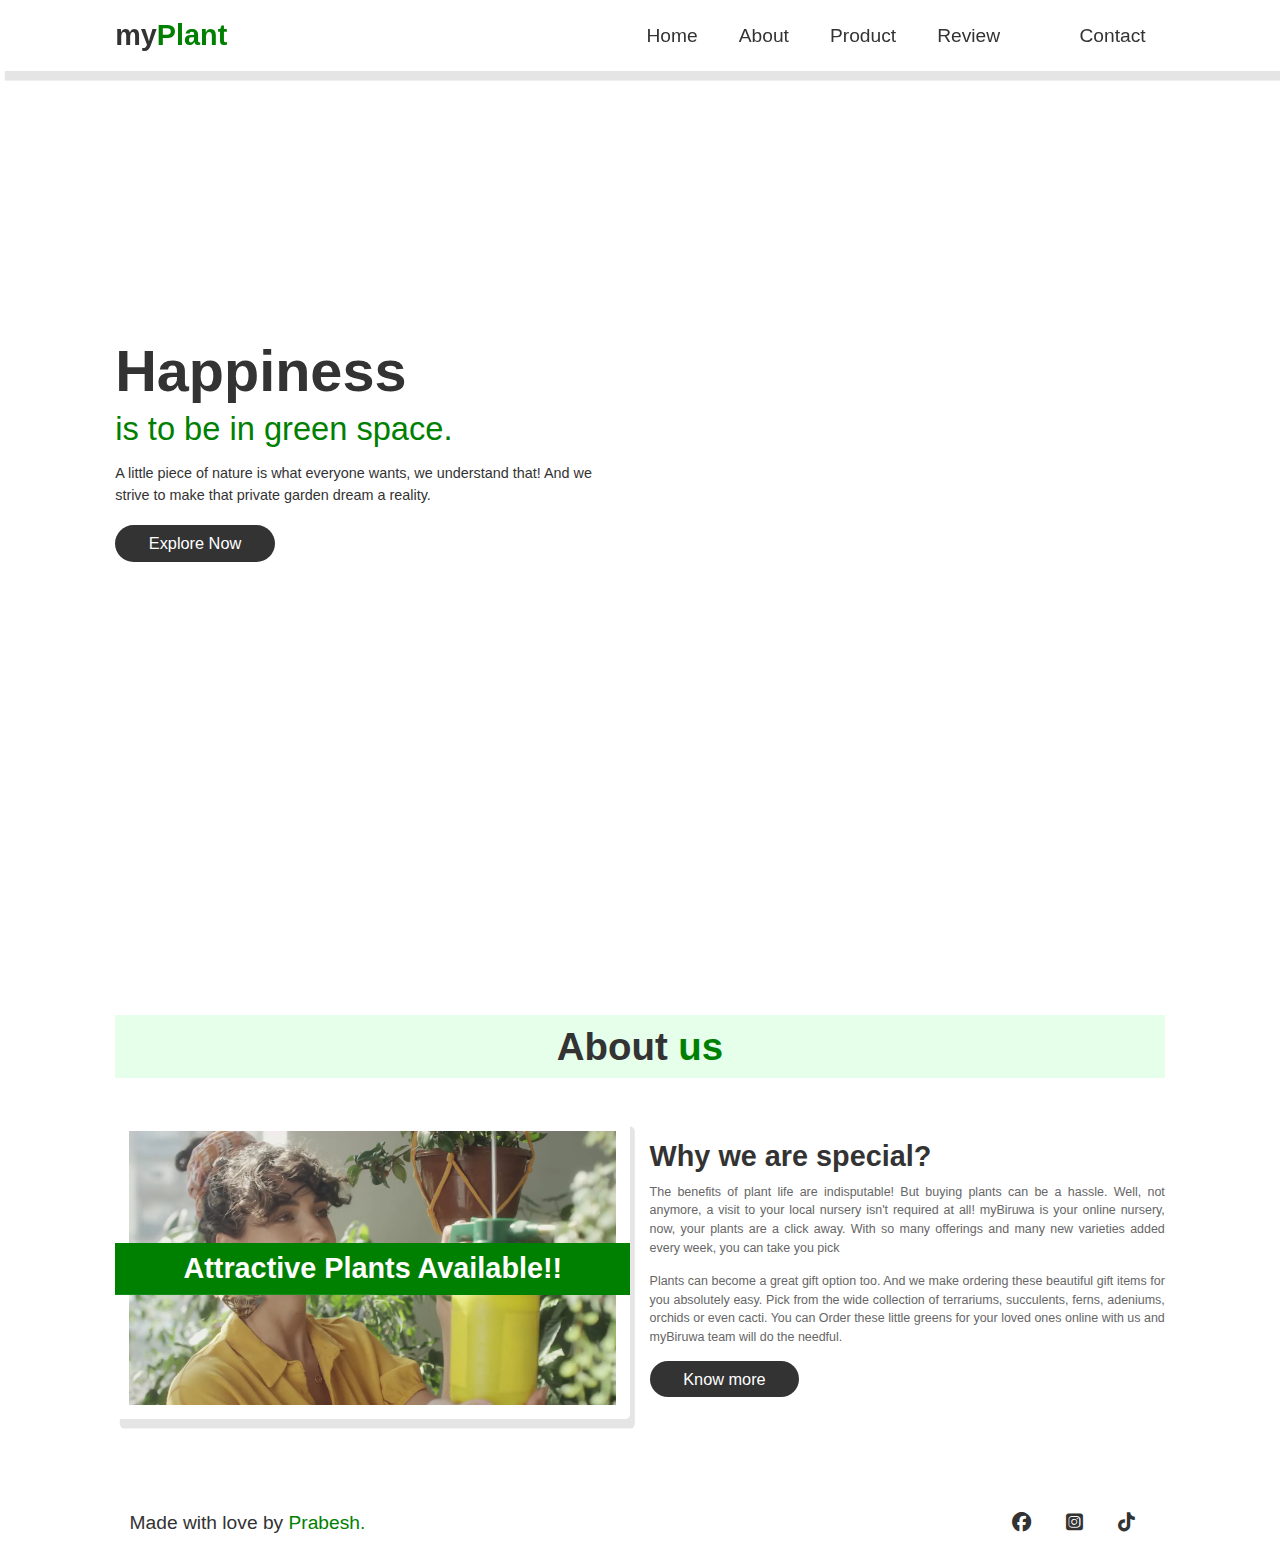
<file: index.html>
<!DOCTYPE html>
<html lang="en">

<head>
    <meta charset="UTF-8">
    <meta http-equiv="X-UA-Compatible" content="IE=edge">
    <meta name="viewport" content="width=device-width, initial-scale=1.0">
    <link rel="stylesheet" href="https://cdnjs.cloudflare.com/ajax/libs/font-awesome/6.2.1/css/all.min.css"/> 
   <title>myPlant</title>
    <link rel="stylesheet" href="./style.css">
</head>

<body>
    <!-- header part suru bhoo  -->

    <header>
            <!-- for mobile -->
    <input type="checkbox" name="" id="option">
    <label for="option" class="fas fa-bars"></label>

        <a href="#" class="logo">my<span>Plant</span></a>
        <nav class="navbar">
            <a href="./index.html">home</a>
            <a href="./about.html">about</a>
            <a href="./products.html">product</a>
            <a href="./review.html">review</a>
            <a href="./faq.html"></a>
            <a href="./contact.html">contact</a>
        </nav>
    </header>
    <!-- heading ends, home starts -->
    <section class="home" id="home">
        <div class="disc">
            <h3>Happiness</h3>
            <span>is to be in green space.</span>
            <p>A little piece of nature is what everyone wants, we understand that! And we strive to make that private
                garden dream a reality.</p>
            <a href="#about" class="b">Explore Now</a>
        </div>
    </section>
    <!-- home section khalass -->
    <!-- about section start -->
    <section class="about" id="about">
        <h1 class="heading">About <span>us</span></h1>
        <div class="whole">
            <div class="img-container">
                <video src="./watermarked_preview.mp4" autoplay loop></video>
                <h3>Attractive Plants Available!!</h3>
            </div>
            <div class="disc">
                <h3>Why we are special?</h3>
                <p>The benefits of plant life are indisputable! But buying plants can be a hassle. Well, not anymore, a
                    visit to your local nursery isn't required at all! myBiruwa is your online nursery, now, your plants
                    are a click away. With so many offerings and many new varieties added every week, you can take you
                    pick</p>
                <p>Plants can become a great gift option too. And we make ordering these beautiful gift items for you
                    absolutely easy. Pick from the wide collection of terrariums, succulents, ferns, adeniums, orchids
                    or even cacti. You can Order these little greens for your loved ones online with us and myBiruwa
                    team will do the needful.</p>
                <a href="./about.html" class="b">Know more</a>
            </div>
        </div>
    </section>

   
    <div class="credit">
        <p>Made with love by <span>Prabesh.</span></p>
        <div class="social-media">
            <a href="www.fb.com"><i class="fa-brands fa-facebook"></i></a>
            <a href="www.instagram.com"><i class="fa-brands fa-square-instagram"></i></a>
            <a href="www.tiktok.com"><i class="fa-brands fa-tiktok"></i></a>
        </div>
    </div>



</body>

</html>
</file>
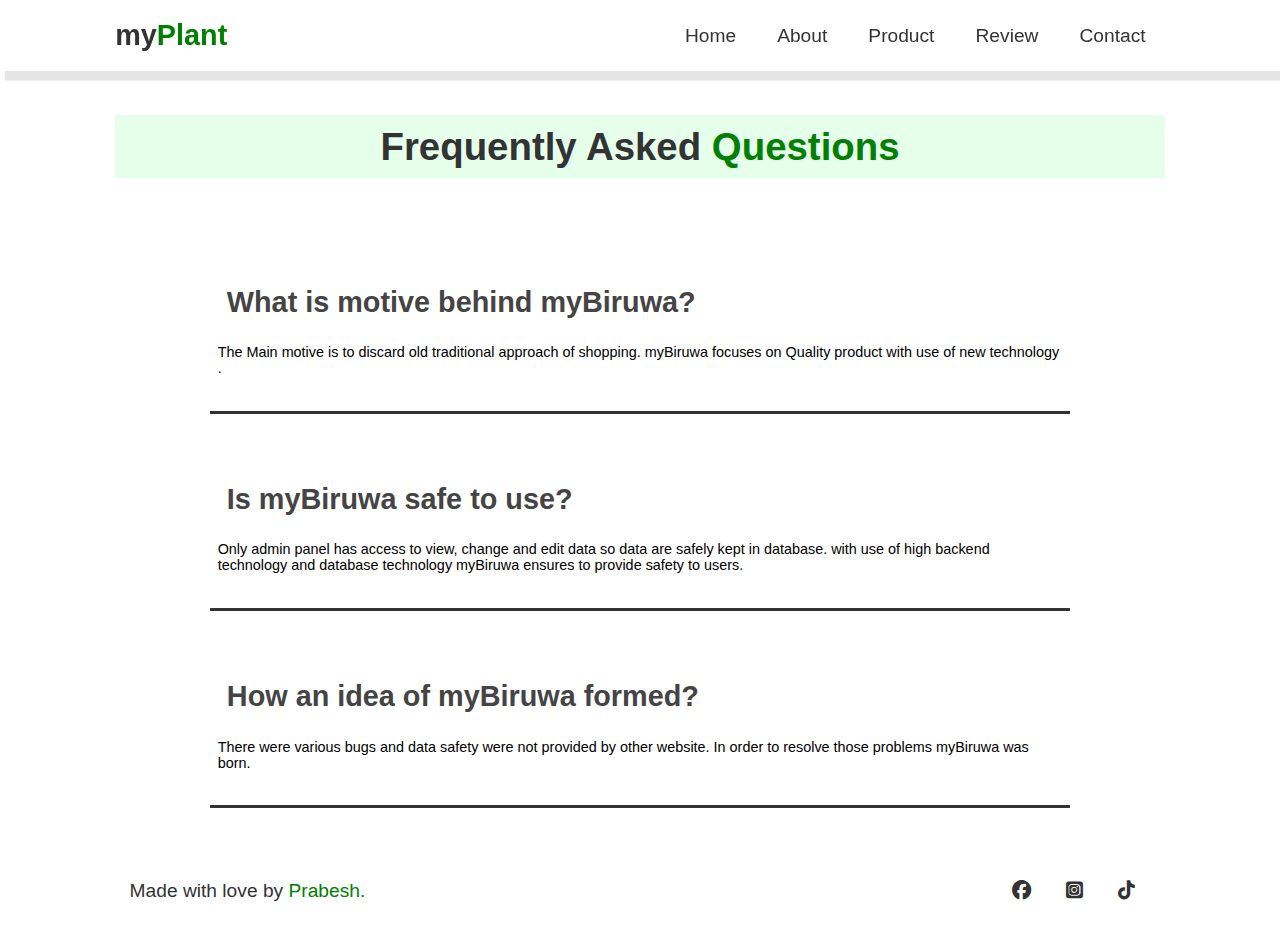
<file: faq.html>
<!DOCTYPE html>
<html lang="en">
  <head>
    <meta charset="UTF-8" />
    <meta http-equiv="X-UA-Compatible" content="IE=edge" />
    <meta name="viewport" content="width=device-width, initial-scale=1.0" />
    <link
      rel="stylesheet"
      href="https://cdnjs.cloudflare.com/ajax/libs/font-awesome/6.2.1/css/all.min.css"
    />
    <title>myPlant</title>
    <link rel="stylesheet" href="./style.css" />
  </head>

  <body>
    <!-- header part suru bhoo  -->

    <header>
      <!-- for mobile -->
      <input type="checkbox" name="" id="option" />
      <label for="option" class="fas fa-bars"></label>

      <a href="./index.html" class="logo">my<span>Plant</span></a>
      <nav class="navbar">
        <a href="./index.html">home</a>
        <a href="./about.html">about</a>
        <a href="./products.html">product</a>
        <a href="./review.html">review</a>
        <a href="./contact.html">contact</a>
      </nav>
    </header>
    <!-- heading ends, home starts -->
    <!-- product part suru -->
    <section class="plants" id="plants">
      <h1 class="heading">Frequently Asked <span>Questions</span></h1>

      <section class="faq-container">
        <div class="faq">
          <h1 class="faq-page">What is motive behind myBiruwa?</h1>

          <div class="faq-body">
            <p>
              The Main motive is to discard old traditional approach of
              shopping. myBiruwa focuses on Quality product with use of new
              technology .
            </p>
          </div>
        </div>
        <hr class="hr-line" />

        <div class="faq">
          <h1 class="faq-page">Is myBiruwa safe to use?</h1>

          <div class="faq-body">
            <p>
              Only admin panel has access to view, change and edit data so data
              are safely kept in database. with use of high backend technology
              and database technology myBiruwa ensures to provide safety to
              users.
            </p>
          </div>
        </div>
        <hr class="hr-line" />

        <div class="faq">
          <h1 class="faq-page">How an idea of myBiruwa formed?</h1>

          <div class="faq-body">
            <p> There were various bugs and data safety were
              not provided by other  website. In order to resolve those
              problems myBiruwa was born.
            </p>
          </div>
        </div>
      </section>
    </section>

    <div class="credit">
      <p>Made with love by <span>Prabesh.</span></p>
      <div class="social-media">
        <a href="www.fb.com"><i class="fa-brands fa-facebook"></i></a>
        <a href="www.instagram.com"
          ><i class="fa-brands fa-square-instagram"></i
        ></a>
        <a href="www.tiktok.com"><i class="fa-brands fa-tiktok"></i></a>
      </div>
    </div>
  </body>
</html>
</file>
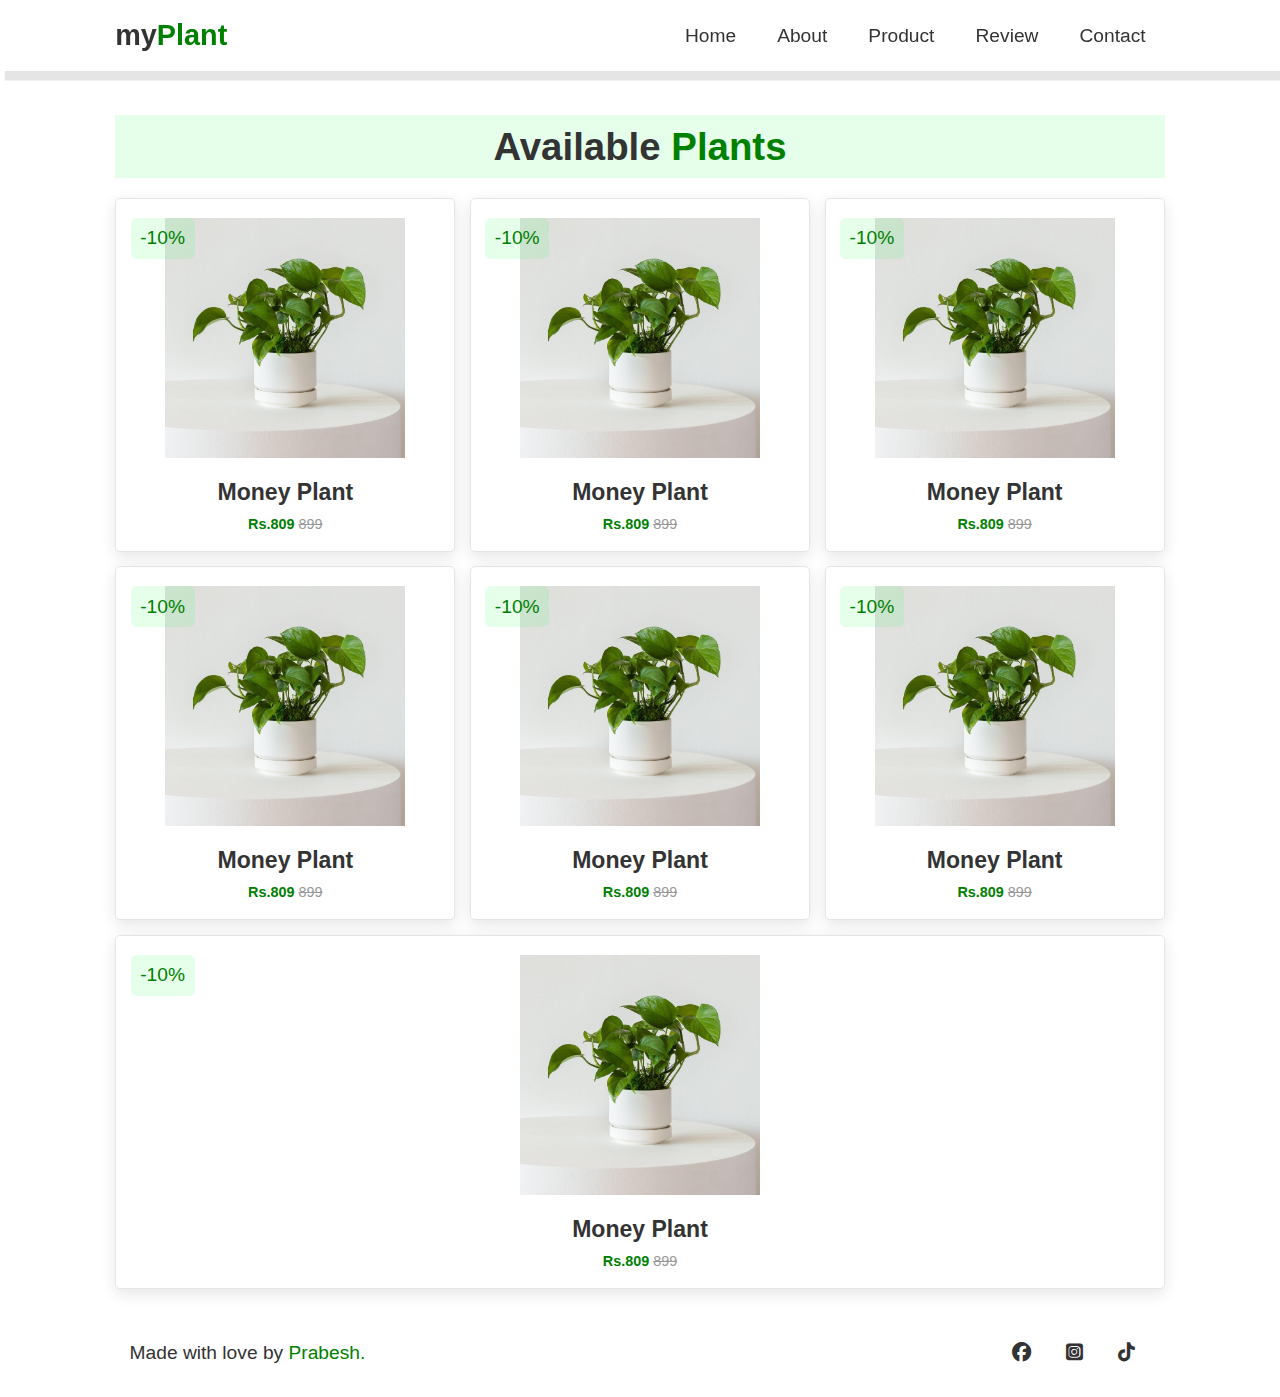
<file: products.html>
<!DOCTYPE html>
<html lang="en">

<head>
    <meta charset="UTF-8">
    <meta http-equiv="X-UA-Compatible" content="IE=edge">
    <meta name="viewport" content="width=device-width, initial-scale=1.0">
    <link rel="stylesheet" href="https://cdnjs.cloudflare.com/ajax/libs/font-awesome/6.2.1/css/all.min.css"/> 
   <title>myPlant</title>
    <link rel="stylesheet" href="./style.css">
</head>

<body>
    <!-- header part suru bhoo  -->

    <header>
            <!-- for mobile -->
    <input type="checkbox" name="" id="option">
    <label for="option" class="fas fa-bars"></label>

        <a href="./index.html" class="logo">my<span>Plant</span></a>
        <nav class="navbar">
            <a href="./index.html">home</a>
            <a href="./about.html">about</a>
            <a href="./products.html">product</a>
            <a href="./review.html">review</a>
            <a href="./contact.html">contact</a>
        </nav>
    </header>
    <!-- heading ends, home starts -->
    <!-- product part suru -->
    <section class="plants" id="plants">
        <h1 class="heading">Available <span>Plants</span></h1>

        <div class="all-box">
            <div class="box">
                <span class="discount">-10%</span>
                <div class="image">
                    <img src="money plant.jpg" alt="">
                </div>
                <div class="disc">
                    <h3>Money Plant</h3>
                    <div class="damm">Rs.809 <span>899</span></div>
                </div>
            </div>

            <div class="box">
                <span class="discount">-10%</span>
                <div class="image">
                    <img src="money plant.jpg" alt="">
                </div>
                <div class="disc">
                    <h3>Money Plant</h3>
                    <div class="damm">Rs.809 <span>899</span></div>
                </div>
            </div>

            <div class="box">
                <span class="discount">-10%</span>
                <div class="image">
                    <img src="money plant.jpg" alt="">
                </div>
                <div class="disc">
                    <h3>Money Plant</h3>
                    <div class="damm">Rs.809 <span>899</span></div>
                </div>
            </div>

            <div class="box">
                <span class="discount">-10%</span>
                <div class="image">
                    <img src="money plant.jpg" alt="">
                </div>
                <div class="disc">
                    <h3>Money Plant</h3>
                    <div class="damm">Rs.809 <span>899</span></div>
                </div>
            </div>

            <div class="box">
                <span class="discount">-10%</span>
                <div class="image">
                    <img src="money plant.jpg" alt="">
                </div>
                <div class="disc">
                    <h3>Money Plant</h3>
                    <div class="damm">Rs.809 <span>899</span></div>
                </div>
            </div>

            <div class="box">
                <span class="discount">-10%</span>
                <div class="image">
                    <img src="money plant.jpg" alt="">
                </div>
                <div class="disc">
                    <h3>Money Plant</h3>
                    <div class="damm">Rs.809 <span>899</span></div>
                </div>
            </div>

            <div class="box">
                <span class="discount">-10%</span>
                <div class="image">
                    <img src="money plant.jpg" alt="">
                </div>
                <div class="disc">
                    <h3>Money Plant</h3>
                    <div class="damm">Rs.809 <span>899</span></div>
                </div>
            </div>

        </div>
    </section>

   
    <div class="credit">
        <p>Made with love by <span>Prabesh.</span></p>
        <div class="social-media">
            <a href="www.fb.com"><i class="fa-brands fa-facebook"></i></a>
            <a href="www.instagram.com"><i class="fa-brands fa-square-instagram"></i></a>
            <a href="www.tiktok.com"><i class="fa-brands fa-tiktok"></i></a>
        </div>
    </div>



</body>

</html>
</file>
<file: style.css>
/* assigning varibles */
:root{
    --primary: green;
    --secondary: #333;
    --white: #ffffff;
    --light: #666;
    --dim: #999;
    --shadow: #0000001a;
    --heading-bg: #33ff6621;
}
/* global settings */
*{
    margin: 0;
    padding: 0;
    text-decoration: none;
    border: none;
    transition: .2s linear;
    box-sizing: border-box;
    font-family: Verdana, Geneva, Tahoma, sans-serif;
}
html{
    scroll-behavior: smooth;
    overflow-x: hidden;
    font-size: 60%;
}
section{
    padding: 2rem 9%;
}
.b{
    display: inline-block;
    margin-top: 1rem;
    background: var(--secondary);
    color: var(--white);
    border-radius: 20px;
    padding: .9rem 3.5rem;
    cursor: pointer;
    font-size: 1.7rem;
}
.b:hover{
    background: var(--primary);
}
/* heading for all */
.heading{
    text-align: center;
    background: var(--heading-bg);
    color: var(--secondary);
    margin: 10rem 0 2rem 0;
    font-size: 4rem;
    padding: 1rem;
}
.heading span{
    color: var(--primary);
}
/* nav bar */
header{
    position: fixed;
    top: 0;
    left: 0;
    right: 0;
    background: var(--white);
    display: flex;
    align-items: center;
    justify-content: space-between;
    box-shadow: 0.5rem 1rem var(--shadow);
    padding: 2rem 9%;
    z-index: 100000;
}
header .logo{
    font-size: 3rem;
    color: var(--secondary);
    font-weight: bolder;
}
header .logo span{
    color: var(--primary);
}
header nav a{
    font-size: 2rem;
    padding: 0 2rem ;
    color: var(--secondary);
    text-transform: capitalize;
}
header nav a:hover{
    color: var(--primary);
}
/* header khallas */
/* home start */
.home{
    display: flex;
    align-items: center;
    background: url(https://images.unsplash.com/photo-1483794344563-d27a8d18014e?ixid=MnwxMjA3fDB8MHxwaG90by1wYWdlfHx8fGVufDB8fHx8&ixlib=rb-1.2.1&auto=format&fit=crop&w=1950&q=80);
    background-size: cover;
    background-position: center;
    min-height: 100vh;
}
.home .disc{
    max-width: 50rem;
}
.home .disc h3{
    font-size: 6rem;
    color: var(--secondary);
}
.home .disc span{
    font-size: 3.4rem;
    color: var(--primary);
    padding: 1rem 0;
    line-height: 1.5;
}
.home .disc p{
    font-size: 1.5rem;
    color: var(--secondary);
    padding: 1rem 0;
    line-height: 1.5;
}
/* about us start bhayoo */
.about .whole{
    display: flex;
    align-items: center;
    text-align: justify;
    padding: 2rem 0;
    padding-bottom: 4rem;
    flex-wrap: wrap;
    gap: 2rem;    
}
.about .whole .img-container{
    flex: 1 1 40rem;
    position: relative;
}
.about .whole .img-container video{
    width: 100%;
    height: 100%;
    border: 1.5rem solid var(--white);
    box-shadow: .5rem 1rem var(--shadow);
    object-fit: cover;
    border-radius: .5rem;
}
.about .whole .img-container h3{
    position: absolute;
    top: 50%;
    font-size: 3rem;
    background: var(--primary);
    color: var(--white);
    width: 100%;
    padding: 1rem 2rem;
    text-align: center;
    transform: translateY(-50%);
}
.about .whole .disc{
    flex: 1 1 40rem;
}
.about .whole .disc h3{
    font-size: 3rem;
    color: var(--secondary);
}
.about .whole .disc p{
    font-size: 1.3rem;
    padding: .5rem 0;
    line-height: 1.5;
    padding-top: 1rem;
    color: var(--light);
}
/* about pani sakyoo */
/* biruwa ko bajarr */
.plants .all-box{
    display: flex;
    flex-wrap: wrap;
    gap: 1.5rem;
}
.plants .all-box .box{
    flex: 1 1 30rem;
    border-radius: .5rem;
    box-shadow: 0 .5rem 1.5rem var(--shadow);
    position: relative;
    border: .1rem solid var(--shadow);
}
.plants .all-box .box .discount{
    position: absolute;
    padding: 1rem 1rem;
    font-size: 2rem;
    color: var(--primary);
    background: var(--heading-bg);
    border-radius: .6rem;
    z-index: 1;
    top: 2rem;
    left: 1.5rem;
}
.plants .all-box .box .image{
    text-align: center;
    position: relative;
    overflow: hidden;
    padding-top: 2rem;
}
.plants .all-box .box .image img{
    height: 25rem;
}
.plants .all-box .box:hover .image img{
    transform: scale(1.3);
}
.plants .all-box .box .disc{
    padding: 2rem;
    text-align: center;
}
.plants .all-box .box .disc h3{
    font-size: 2.4rem;
    color: var(--secondary);
}
.plants .all-box .box .disc .damm{
    font-size: 1.5rem;
    font-weight: bolder;
    color: var(--primary);
    padding-top: 1rem;
}
.plants .all-box .box .disc .damm span{
    font-size: 1.5rem;
    text-decoration: line-through;
    color: var(--dim);
    font-weight: lighter;
}
/* biruwa haru sakiyeee */
/* faqq */
.faq-container{
    display: flex;
    
    font-size: 1.5rem;
    justify-content: center;
    flex-direction: column;
    
    }
    .faq{
        margin-top: 5%;
        border-bottom: 3px solid var(--secondary);
        padding-bottom: 4%;
    }
    .faq:hover{
        color: var(--primary);
    }
    .faq-page {
        
        color: #444;
        cursor: pointer;
        padding: 3% 2%;
        transition: 0.4s;
        margin: auto;
    
    }
    
    .faq-body {
        padding: 0 8px;
        background-color: white;
        overflow: hidden;
        margin: auto;
       padding: auto;
    }
    
/* grahakk haru ko bhanaii */
.talk .all-box{
    display: flex;
    flex-wrap: wrap;
    gap: 1.5rem;
}
.talk .all-box .box{
    flex: 1 1 30rem;
    border-radius: .5rem;
    position: relative;
    border: 1rem solid var(--shadow);
    box-shadow: 0 .5rem 1.5rem var(--shadow);
    padding: 2rem;
}
.talk .all-box .box p{
    font-size: 1.5rem;
    padding-top: 2rem;
    line-height: 1;
    color: var(--secondary);
}
.talk .all-box .box .costumer{
    display: flex;
    align-items: center;
    padding-top: 2rem;
}
.talk .all-box .box .costumer img{
    height: 7rem;
    width: 7rem;
    border-radius: 50%;
    object-fit: cover;
    margin-right: 1rem;
}
.talk .all-box .box .costumer h3{
    font-size: 3rem;
    color: var(--secondary);
}
.talk .all-box .box .costumer span{
    font-size: 1.3rem;
    color: var(--dim);
    padding-top: 2rem;
}
/* review part end */
/* contact part start */
.samparka .whole{
    display: flex;
    align-items: center;
    gap: 1.5rem;
    flex-wrap: wrap-reverse;
}
.samparka .whole form{
    flex: 1 1 40rem;
    border: .1rem solid var(--dim);
    border-radius: .5rem;
    background: var(--white);
    box-shadow: 0 .5rem 1.5rem var(--shadow);
    padding: 2rem 2.5rem;
}
.samparka .whole .image{
    flex: 1 1 40rem;
}
.samparka .whole .image img{
    width: 100%;
}
.samparka .whole form .box{
    font-size: 2rem;
    text-transform: none;
    border-radius: .5rem;
    width: 100%;
    margin: 2rem 0;
    padding: 1rem;
    color: var(--secondary);
    border: .1rem solid var(--shadow);
}
.samparka .whole form .box:focus{
    border-color: var(--primary);
}
.samparka .whole form textarea{
    height: 16rem;
    resize: none;
}
.credit{
    text-align: center;
    font-size: 2rem;
    padding: 2rem 9%;
    margin: 1.5rem;
    color: var(--secondary);
    display: flex;
    justify-content: space-between;
}
.credit span{
    color: var(--primary);
}
.social-media a{
    color: var(--secondary);
    margin: 5px;
    padding: 10px;

}
.social-media a:hover{
    color: var(--dim);
    background-color: var(--secondary);
    border-radius: 50px;
    margin: 5px;
    transition: ease-out 0.4s;
}
#option{
    display: none;
}
.fa-bars{
    display: none;
}
/* media queries */
@media (max-width:991px){
    html{
        font-size: 50%;
    }
    header{
        padding: 2rem;
    }
    section{
        padding: 2rem;
    }
}
@media (max-width:700px){
    .fa-bars{
        display: block;
    }
    header .navbar{
        position: absolute;
        background-color: var(--white);
        top: 100%;
        left: 0;
        right: 0;
        clip-path: polygon(0 0, 100% 0, 100% 0, 0 0);
    }
    header #option:checked ~ .navbar{
        clip-path: polygon(0 0, 100% 0, 100% 100%, 0% 100%);
    }
    header .navbar a{
        margin: 1.5rem;
        background: var(--white);
        display: block;
        text-align: center;
    }
    .home .disc h3{
        font-size: 5rem;
    }
    .home .disc span{
        font-size: 2.5rem;
    }

}
@media (max-width:450px){
    
    html{
        font-size: 50%;
    }

    .heading{
        font-size: 3rem;
    }

}
</file>
